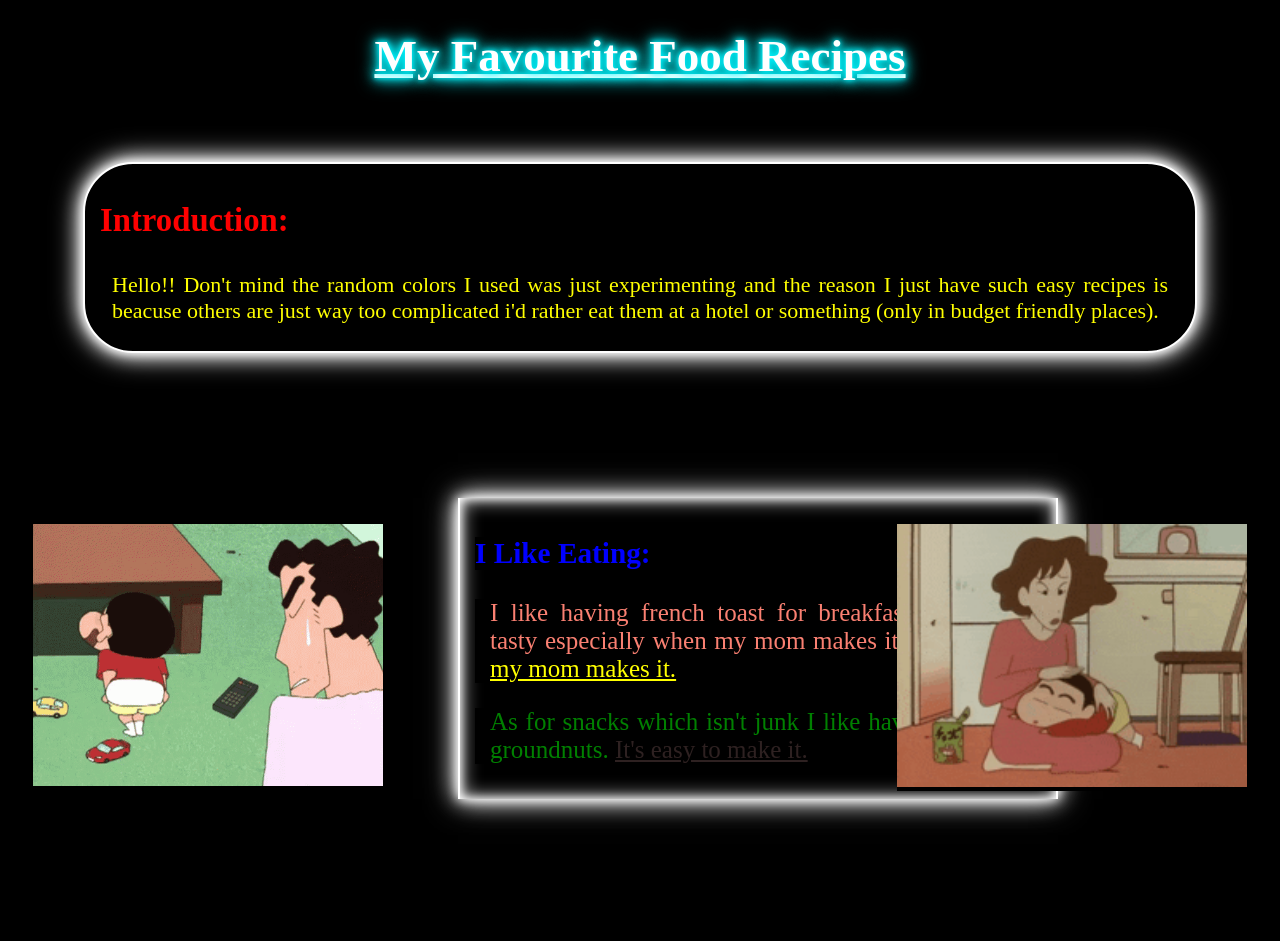
<file: index.html>
<!DOCTYPE html>
<html lang="en">

<head>
    <meta charset="UTF-8">
    <title>Food Recipes</title>
    <link rel="stylesheet" href="style.css">
</head>

<body>
    <h1 class="title"><strong><u>My Favourite Food Recipes</u></strong></h1>
    <div class="Introduction" style="border: 2px solid white;  box-shadow: 
        0 0 10px #ffffff,    
        0 0 20px #ffffff,    
        0 0 30px #ffffff;">
        <h3><strong style="text-align: left; color: red;"> Introduction:</strong></h3>
        <div class="IntroductionContent">
            <p style="font-size: 22px; color: yellow;"> Hello!! Don't mind the random colors I used was just
                experimenting and the reason I just have such easy recipes is beacuse
                others are just way too
                complicated
                i'd rather eat them at a hotel or something (only in budget friendly places).</p>
        </div>
    </div>
    <div class="Recipes">
        <h3 style="color: blue;">I Like Eating:</h3>
        <p style="padding: 0px 15px; color: salmon;">I like having french toast for breakfast, it's really tasty
            especially
            when my mom
            makes it. <a href="Recipes/frenchtoast.html" style="color: yellow;">Here's how my mom makes it.</a></p>
        <p style="padding: 0px 15px; color: green;">As for snacks which isn't junk I like having steamed groundnuts. <a
                href="Recipes/gnut.html" style="color: rgb(46, 33, 33);">It's easy to
                make it.</a></p>
    </div>
    <div class="shin1" style="float: left; padding-left: 25px;"><img src="Recipes/Shin chan.gif" alt="Shin chan"></div>
    <div class="shin2" style="float: right; padding-right: 25px;"><img src="Recipes/shin chan2.gif" alt="shin chan">
    </div>
</body>

</html>
</file>
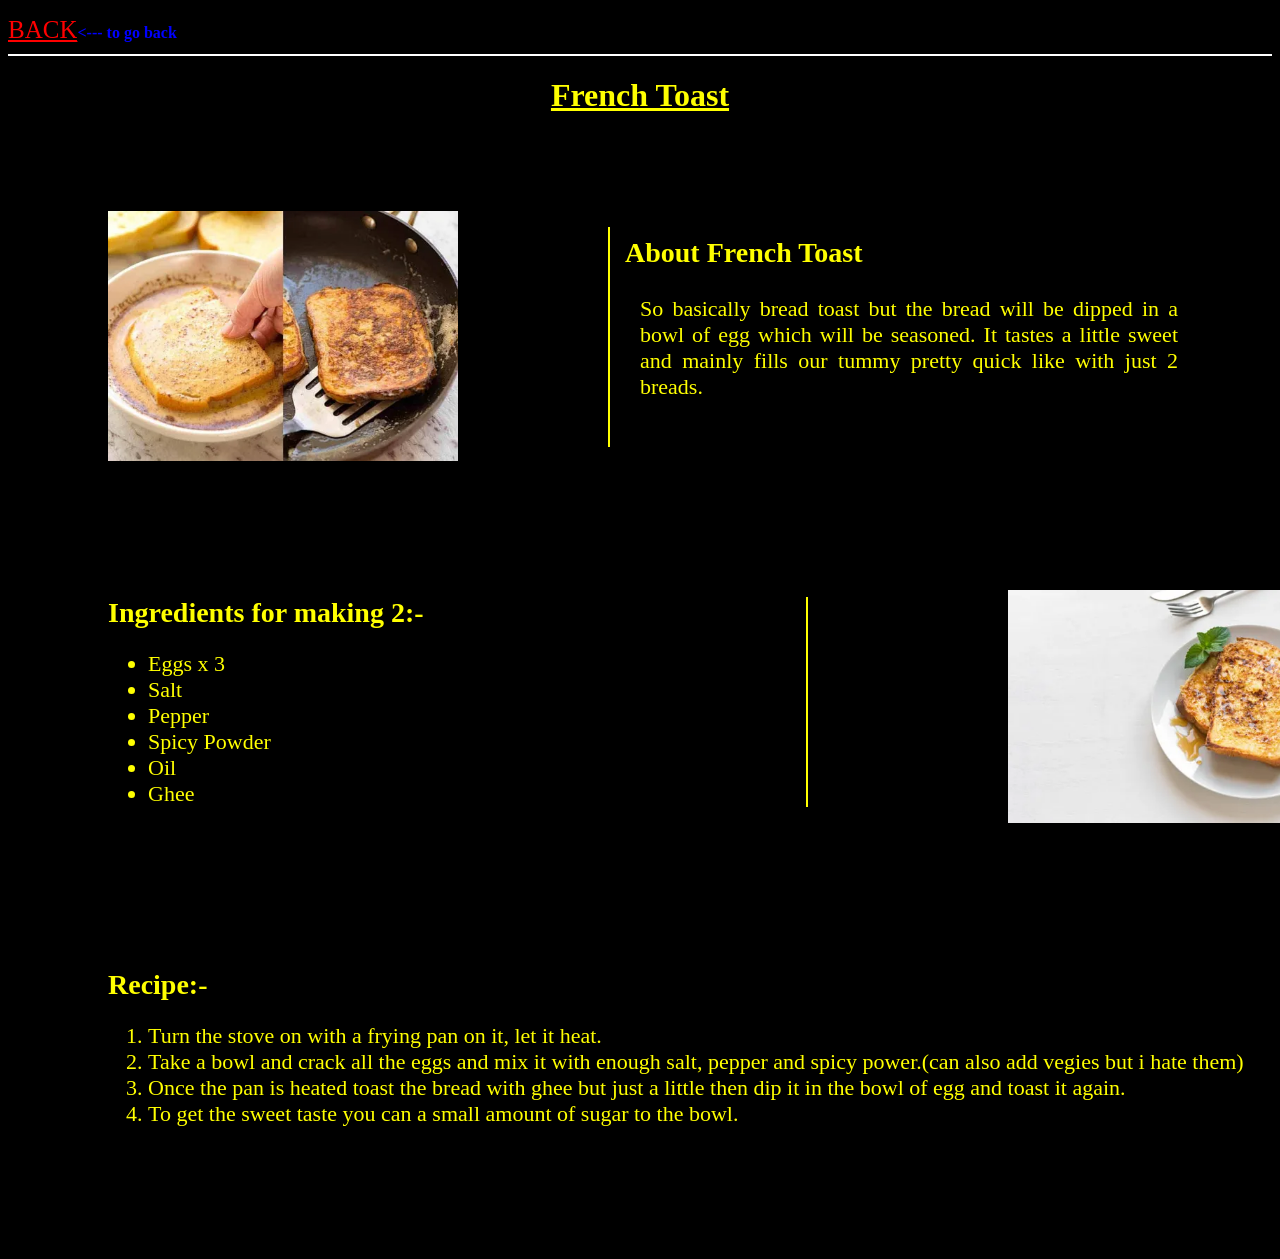
<file: Recipes/frenchtoast.html>
<!DOCTYPE html>
<html lang="en">

<head>
    <meta charset="UTF-8">
    <title>French Toast Recipe</title>
    <style>
        * {
            color: yellow !important;

        }
    </style>
    <link rel="stylesheet" href="../style.css">
</head>

<body>
    <p class="Home">
        <a style="font-size: 25px; color: red !important;" href="../index.html">BACK</a><strong
            style="color: blue !important;">&lt;--- to
            go
            back</strong>
    </p>
    <h1 style="text-align: center; color: yellow;"><u>French Toast</u></h1>
    <div class="Bread"><img src="FT.webp" alt="French Toast"></div>
    <div class="Bread2"><img src="FT2.webp" alt="French Toast"></div>
    <div class="FT"><strong style="font-size: 28px;">About French Toast</strong>
        <p style="padding: 5px 15px;">So basically bread toast but the bread will be dipped in a bowl of egg which
            will
            be seasoned. It tastes a
            little sweet and mainly fills our tummy pretty quick like with just 2 breads.</p>
    </div>
    <div class="Ingredients"><strong style="font-size: 28px;">Ingredients for making 2:-</strong>
        <ul>
            <li>Eggs x 3</li>
            <li>Salt</li>
            <li>Pepper</li>
            <li>Spicy Powder</li>
            <li>Oil</li>
            <li>Ghee</li>
        </ul>
    </div>
    <div class="Recipe"><strong style="font-size: 28px;">Recipe:-</strong>
        <ol>
            <li>Turn the stove on with a frying pan on it, let it heat.</li>
            <li>Take a bowl and crack all the eggs and mix it with enough salt, pepper and spicy power.(can also add
                vegies but i hate them)</li>
            <li>Once the pan is heated toast the bread with ghee but just a little then dip it in the bowl of egg
                and
                toast it again.</li>
            <li>To get the sweet taste you can a small amount of sugar to the bowl.</li>
        </ol>
    </div>



</body>

</html>
</file>
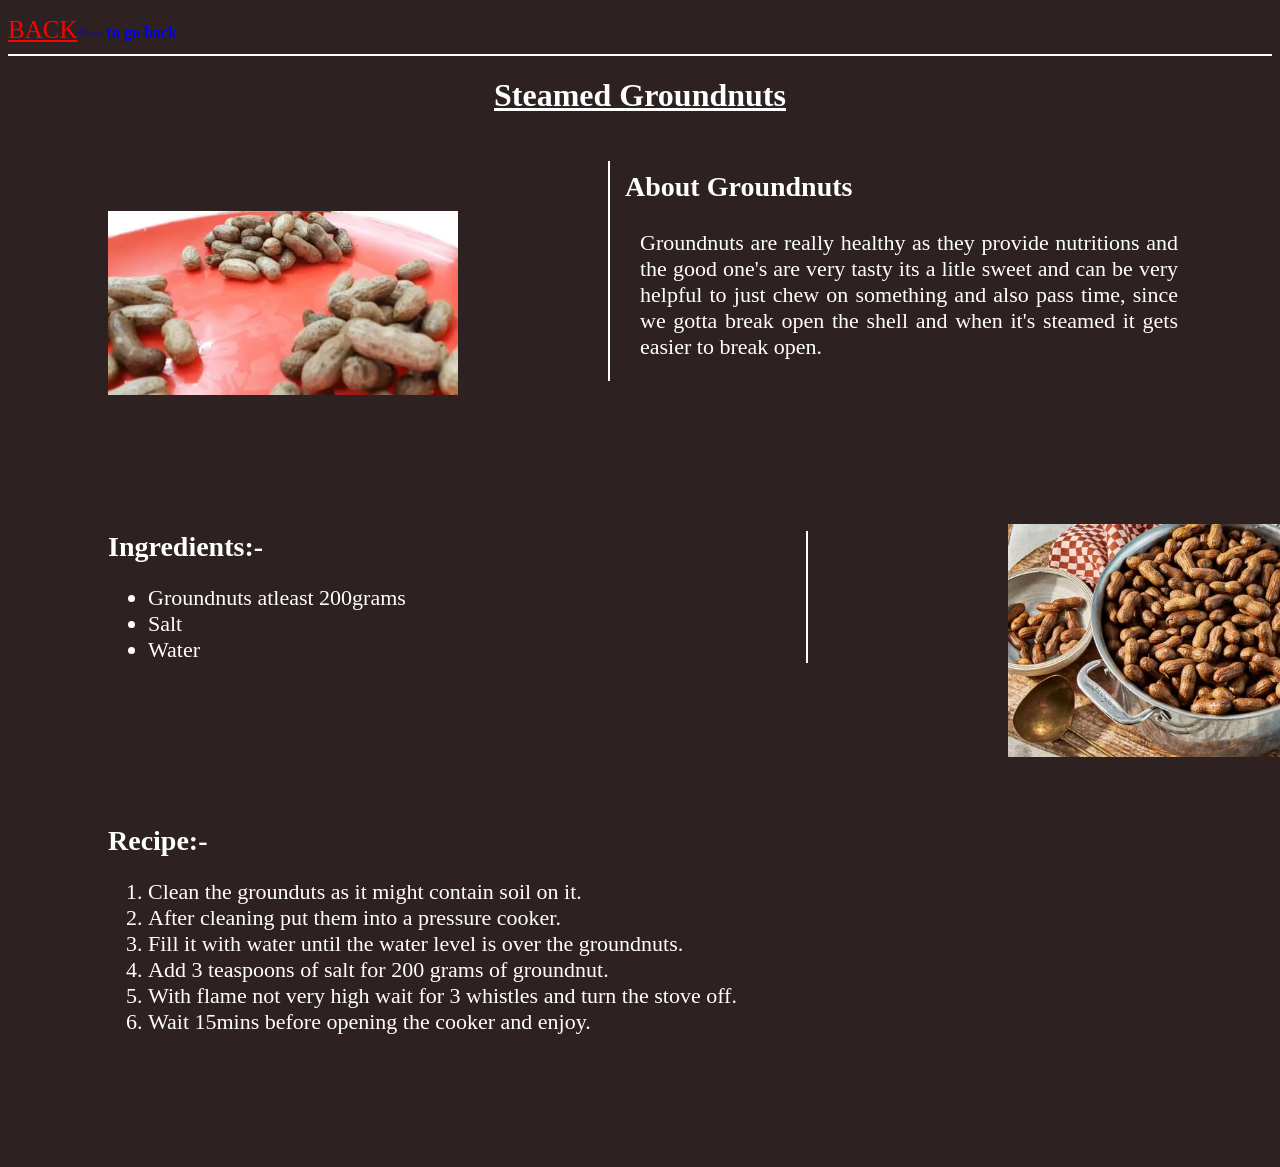
<file: Recipes/gnut.html>
<!DOCTYPE html>
<html lang="en">

<head>
    <meta charset="UTF-8">
    <title>Steamed Groundnuts</title>
    <style>
        * {
            color: white !important;
            background-color: rgb(46, 33, 33) !important;
            border-color: white !important;
        }
    </style>
    <link rel="stylesheet" href="../style.css">
</head>

<body>
    <p class="Home">
        <a style="font-size: 25px; color: red !important;" href="../index.html">BACK</a><strong
            style="color: blue !important;">&lt;--- to
            go
            back</strong>
    </p>
    <h1 style="text-align: center;"><u>Steamed Groundnuts</u></h1>
    <div class="Bread"><img src="gn.webp" alt="Groundnuts"></div>
    <div class="Bread2"><img src="Gn2.webp" alt="Groundnuts"></div>
    <div class="FT"><strong style="font-size: 28px;">About Groundnuts</strong>
        <p style="padding: 5px 15px;">Groundnuts are really healthy as they provide nutritions and the good one's are
            very tasty its a litle sweet and can be very helpful to just chew on something and also pass time, since we
            gotta break open the shell and when it's steamed it gets easier to break open.</p>
    </div>
    <div class="Ingredients"><strong style="font-size: 28px;">Ingredients:-</strong>
        <ul>
            <li>Groundnuts atleast 200grams</li>
            <li>Salt</li>
            <li>Water</li>
        </ul>
    </div>
    <div class="Recipe"><strong style="font-size: 28px;">Recipe:-</strong>
        <ol>
            <li>Clean the grounduts as it might contain soil on it.</li>
            <li>After cleaning put them into a pressure cooker.</li>
            <li>Fill it with water until the water level is over the groundnuts.</li>
            <li>Add 3 teaspoons of salt for 200 grams of groundnut.</li>
            <li>With flame not very high wait for 3 whistles and turn the stove off.</li>
            <li>Wait 15mins before opening the cooker and enjoy.</li>
        </ol>
    </div>



</body>

</html>
</file>
<file: style.css>
* {
    box-sizing: border-box;
    background-color: black;
    color: white;
}

.Introduction {
    border-radius: 50px;
    margin: 20px 75px;
    font-size: 28px;
    padding: 5px 15px;
}

.IntroductionContent {
    padding: 0px 12px;
    text-align: justify;
}

.title {
    text-align: center;
    padding-bottom: 50px;
    font-size: 45px;
    color: #00f5ff;
    text-shadow:
        0 0 5px #00f5ff,
        0 0 10px #00f5ff,
        0 0 15px #00f5ff,
        0 0 20px #00f5ff;
}

.Recipes {

    max-width: 600px;
    position: relative;
    left: 450px;
    top: 125px;
    font-size: 25px;
    border-left: 2px solid white;
    border-right: 2px solid white;
    box-shadow:
        inset 0 0 10px #ffffff,
        inset 0 0 20px #ffffff,

        0 0 10px #ffffff,
        0 0 20px #ffffff,
        0 0 30px rgba(255, 255, 255, 0.8);
    padding: 10px 15px;
    text-align: justify;
}

.shin1,
.shin2 {
    position: relative;
    bottom: 150px;
}

img {
    height: auto;
    width: 350px;
}

.Home {
    border-bottom: 2px solid white;
    padding-bottom: 10px;
}

.FT {
    border-left: 2px solid yellow;
    height: 220px;
    padding: 10px 15px;
    max-width: 600px;
    position: relative;
    bottom: 400px;
    left: 600px;
    text-align: justify;
    font-size: 22px;
}

.Bread {
    position: relative;
    left: 100px;
    top: 75px;
}

.Ingredients,
.Recipe {
    text-align: left;
    position: relative;
    left: 100px;
    bottom: 250px;
    font-size: 22px;
}

.Ingredients {
    max-width: 700px;
    border-right: 2px solid yellow;

}

.Recipe {
    bottom: 110px;
    max-width: 1200px;
}

.Color {
    color: yellow;
}

.Bread2 {
    position: relative;
    left: 1000px;
    top: 200px;
    height: auto;
    max-width: 300px;
}
</file>
